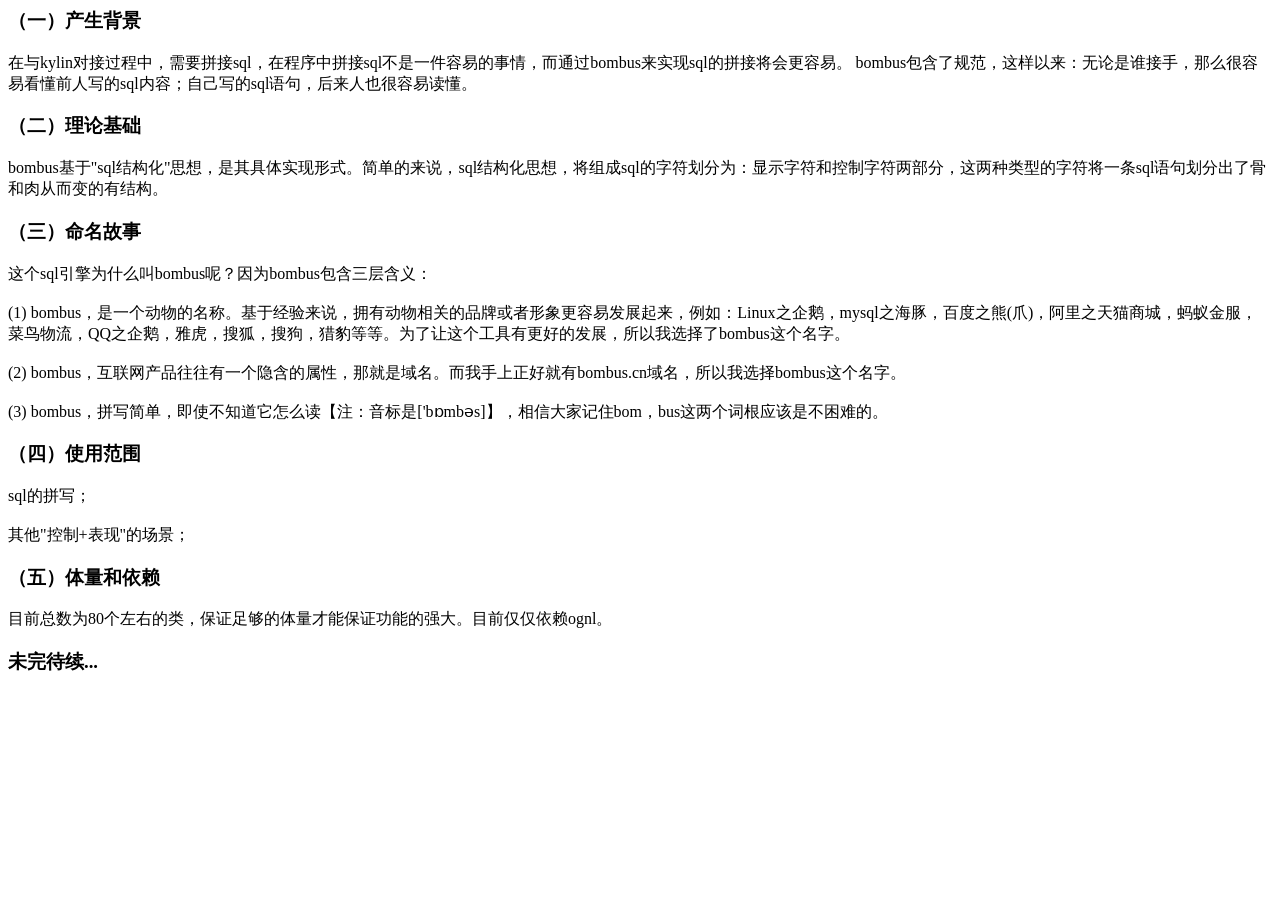
<file: wordpress/wp-content/themes/javafd2/WEB/index-bombus.html>
﻿<html xmlns="http://www.w3.org/1999/xhtml">
<head>
  <meta http-equiv="content-type" content="text/html;charset=utf-8">
  <meta http-equiv="X-UA-Compatible" content="IE=EmulateIE7" />
  <title>bombus简介</title>
  
  
  <link id="favicon" href="bombus.ico" rel="icon" type="image/x-icon">
  </head>
 <body>
<h3>（一）产生背景</h3>
在与kylin对接过程中，需要拼接sql，在程序中拼接sql不是一件容易的事情，而通过bombus来实现sql的拼接将会更容易。
bombus包含了规范，这样以来：无论是谁接手，那么很容易看懂前人写的sql内容；自己写的sql语句，后来人也很容易读懂。

<h3>（二）理论基础</h3>
bombus基于"sql结构化"思想，是其具体实现形式。简单的来说，sql结构化思想，将组成sql的字符划分为：显示字符和控制字符两部分，这两种类型的字符将一条sql语句划分出了骨和肉从而变的有结构。

<h3>（三）命名故事</h3>
这个sql引擎为什么叫bombus呢？因为bombus包含三层含义：<br /><br />
(1) bombus，是一个动物的名称。基于经验来说，拥有动物相关的品牌或者形象更容易发展起来，例如：Linux之企鹅，mysql之海豚，百度之熊(爪)，阿里之天猫商城，蚂蚁金服，菜鸟物流，QQ之企鹅，雅虎，搜狐，搜狗，猎豹等等。为了让这个工具有更好的发展，所以我选择了bombus这个名字。<br /><br />
(2) bombus，互联网产品往往有一个隐含的属性，那就是域名。而我手上正好就有bombus.cn域名，所以我选择bombus这个名字。<br /><br />
(3) bombus，拼写简单，即使不知道它怎么读【注：音标是['bɒmbəs]】，相信大家记住bom，bus这两个词根应该是不困难的。
<h3>（四）使用范围</h3>
sql的拼写；<br /><br />
其他"控制+表现"的场景；
<h3>（五）体量和依赖</h3>
目前总数为80个左右的类，保证足够的体量才能保证功能的强大。目前仅仅依赖ognl。
 <h3>未完待续...</h3>
 </body>
 </html>
</file>
